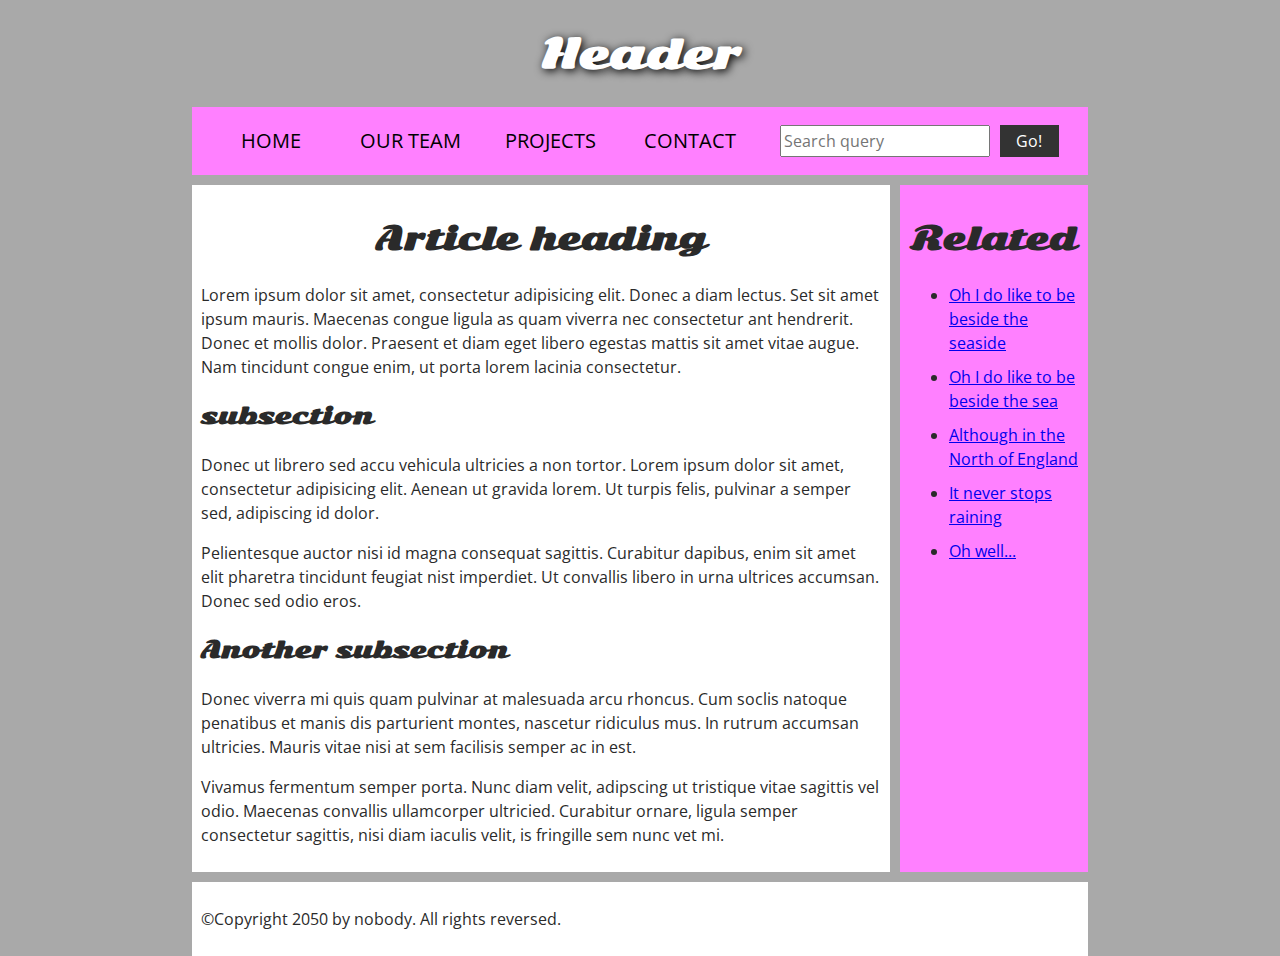
<file: pages/example/index.html>
<!DOCTYPE html>
<html>
    <head>
        <meta charset="utf-8">

        <title>My page title</title>
        <link href="https://fonts.googleapis.com/css?family=Open+Sans+Condensed:300|Sonsie+One" rel="stylesheet" type="text/css">
        <link rel="stylesheet" href="style.css">

        <!-- the below three lines are a fix to get HTML5 semantic elements working in old versions of Internet Explorer-->
        <!--[if lt IE 9]>
        <script src="https://cdnjs.cloudflare.com/ajax/libs/html5shiv/3.7.3/html5shiv.js"></script>
        <![endif]-->
    </head>

    <body>
        <!-- Here is our main header that is used across all the pages of our website -->

        <header>
            <h1>Header</h1>
        </header>

        <nav>
            <ul>
                <li><a href="#">Home</a></li>
                <li><a href="#">Our team</a></li>
                <li><a href="#">Projects</a></li>
                <li><a href="#">Contact</a></li>
            </ul>

            <!-- A Search form is another commmon non-linear way to navigate through a website. -->

            <form>
                <input type="search" name="q" placeholder="Search query">
                <input type="submit" value="Go!">
            </form>
        </nav>

        <!-- Here is our page's main content -->
        <main>

            <!-- It contains an article -->
            <article>
                <h2>Article heading</h2>

                <p>Lorem ipsum dolor sit amet, consectetur adipisicing elit. Donec a diam lectus. Set sit amet ipsum mauris. Maecenas congue ligula as quam viverra nec consectetur ant hendrerit. Donec et mollis dolor. Praesent et diam eget libero egestas mattis sit amet vitae augue. Nam tincidunt congue enim, ut porta lorem lacinia consectetur.</p>

                <h3>subsection</h3>

                <p>Donec ut librero sed accu vehicula ultricies a non tortor. Lorem ipsum dolor sit amet, consectetur adipisicing elit. Aenean ut gravida lorem. Ut turpis felis, pulvinar a semper sed, adipiscing id dolor.</p>

                <p>Pelientesque auctor nisi id magna consequat sagittis. Curabitur dapibus, enim sit amet elit pharetra tincidunt feugiat nist imperdiet. Ut convallis libero in urna ultrices accumsan. Donec sed odio eros.</p>

                <h3>Another subsection</h3>

                <p>Donec viverra mi quis quam pulvinar at malesuada arcu rhoncus. Cum soclis natoque penatibus et manis dis parturient montes, nascetur ridiculus mus. In rutrum accumsan ultricies. Mauris vitae nisi at sem facilisis semper ac in est.</p>

                <p>Vivamus fermentum semper porta. Nunc diam velit, adipscing ut tristique vitae sagittis vel odio. Maecenas convallis ullamcorper ultricied. Curabitur ornare, ligula semper consectetur sagittis, nisi diam iaculis velit, is fringille sem nunc vet mi.</p>
            </article>

            <!-- the aside content can also be nested within the main content -->
            <aside>
                <h2>Related</h2>

                <ul>
                    <li><a href="#">Oh I do like to be beside the seaside</a></li>
                    <li><a href="#">Oh I do like to be beside the sea</a></li>
                    <li><a href="#">Although in the North of England</a></li>
                    <li><a href="#">It never stops raining</a></li>
                    <li><a href="#">Oh well...</a></li>
                </ul>
            </aside>

        </main>

        <!-- And here is our main footer that is used across all the pages of our website -->

        <footer>
            <p>©Copyright 2050 by nobody. All rights reversed.</p>
        </footer>

    </body>
</html>
</file>
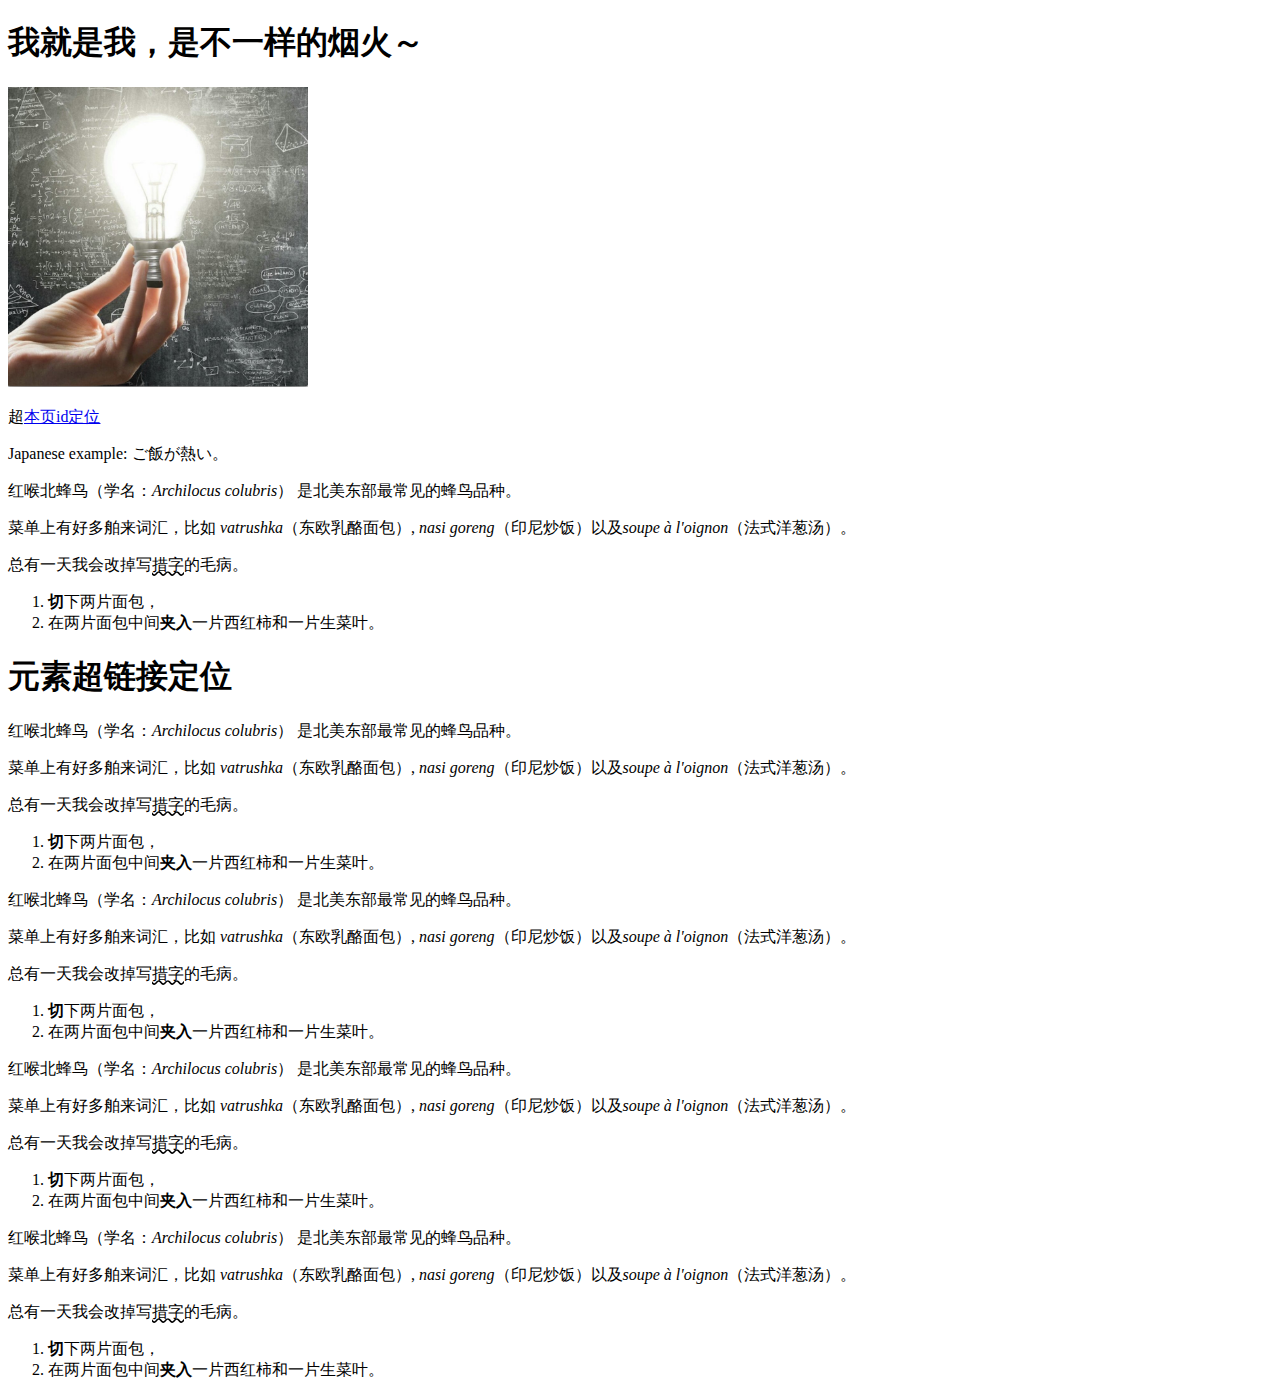
<file: pages/about/about.html>
<!DOCTYPE html>
<html lang="en">
    <head>
        <meta charset="utf-8">
        <meta name="author" content="ygc182.github.io">
        <meta name="description" content="个人博客联系项目">
        <link href="style.css" rel="stylesheet">
        <title>关于</title>
    </head>
    <body>
        <h1>我就是我，是不一样的烟火～</h1>
        <!-- 注意：如果你需要改变图片的尺寸，你应该使用CSS而不是HTML。-->
        <img class="icon" src="../../images/avator.png" alt="我的头像" title="头像">
        <p>超<a href="#jump-id">本页id定位</a></p>
        <p>Japanese example: ご飯が熱い。</p>
        <!-- 学名 -->
        <p>
            红喉北蜂鸟（学名：<i>Archilocus colubris</i>）
            是北美东部最常见的蜂鸟品种。
        </p>

        <!-- 舶来词 -->
        <p>
            菜单上有好多舶来词汇，比如 <i lang="uk-latn">vatrushka</i>（东欧乳酪面包）,
            <i lang="id">nasi goreng</i>（印尼炒饭）以及<i lang="fr">soupe à l'oignon</i>（法式洋葱汤）。
        </p>

        <!-- 已知的错误书写 -->
        <p>
            总有一天我会改掉写<u style="text-decoration-line: underline; text-decoration-style: wavy;">措字</u>的毛病。
        </p>

        <!-- 在一组指令中突出显示关键字 -->
        <ol>
            <li>
                <b>切</b>下两片面包，
            </li>
            <li>
                在两片面包中间<b>夹入</b>一片西红柿和一片生菜叶。
            </li>
        </ol>
        <h1 id="jump-id">元素超链接定位</h1>
        <p>
            红喉北蜂鸟（学名：<i>Archilocus colubris</i>）
            是北美东部最常见的蜂鸟品种。
        </p>

        <!-- 舶来词 -->
        <p>
            菜单上有好多舶来词汇，比如 <i lang="uk-latn">vatrushka</i>（东欧乳酪面包）,
            <i lang="id">nasi goreng</i>（印尼炒饭）以及<i lang="fr">soupe à l'oignon</i>（法式洋葱汤）。
        </p>

        <!-- 已知的错误书写 -->
        <p>
            总有一天我会改掉写<u style="text-decoration-line: underline; text-decoration-style: wavy;">措字</u>的毛病。
        </p>

        <!-- 在一组指令中突出显示关键字 -->
        <ol>
            <li>
                <b>切</b>下两片面包，
            </li>
            <li>
                在两片面包中间<b>夹入</b>一片西红柿和一片生菜叶。
            </li>
        </ol>
        <p>
            红喉北蜂鸟（学名：<i>Archilocus colubris</i>）
            是北美东部最常见的蜂鸟品种。
        </p>

        <!-- 舶来词 -->
        <p>
            菜单上有好多舶来词汇，比如 <i lang="uk-latn">vatrushka</i>（东欧乳酪面包）,
            <i lang="id">nasi goreng</i>（印尼炒饭）以及<i lang="fr">soupe à l'oignon</i>（法式洋葱汤）。
        </p>

        <!-- 已知的错误书写 -->
        <p>
            总有一天我会改掉写<u style="text-decoration-line: underline; text-decoration-style: wavy;">措字</u>的毛病。
        </p>

        <!-- 在一组指令中突出显示关键字 -->
        <ol>
            <li>
                <b>切</b>下两片面包，
            </li>
            <li>
                在两片面包中间<b>夹入</b>一片西红柿和一片生菜叶。
            </li>
        </ol>
        <p>
            红喉北蜂鸟（学名：<i>Archilocus colubris</i>）
            是北美东部最常见的蜂鸟品种。
        </p>

        <!-- 舶来词 -->
        <p>
            菜单上有好多舶来词汇，比如 <i lang="uk-latn">vatrushka</i>（东欧乳酪面包）,
            <i lang="id">nasi goreng</i>（印尼炒饭）以及<i lang="fr">soupe à l'oignon</i>（法式洋葱汤）。
        </p>

        <!-- 已知的错误书写 -->
        <p>
            总有一天我会改掉写<u style="text-decoration-line: underline; text-decoration-style: wavy;">措字</u>的毛病。
        </p>

        <!-- 在一组指令中突出显示关键字 -->
        <ol>
            <li>
                <b>切</b>下两片面包，
            </li>
            <li>
                在两片面包中间<b>夹入</b>一片西红柿和一片生菜叶。
            </li>
        </ol>
        <p>
            红喉北蜂鸟（学名：<i>Archilocus colubris</i>）
            是北美东部最常见的蜂鸟品种。
        </p>

        <!-- 舶来词 -->
        <p>
            菜单上有好多舶来词汇，比如 <i lang="uk-latn">vatrushka</i>（东欧乳酪面包）,
            <i lang="id">nasi goreng</i>（印尼炒饭）以及<i lang="fr">soupe à l'oignon</i>（法式洋葱汤）。
        </p>

        <!-- 已知的错误书写 -->
        <p>
            总有一天我会改掉写<u style="text-decoration-line: underline; text-decoration-style: wavy;">措字</u>的毛病。
        </p>

        <!-- 在一组指令中突出显示关键字 -->
        <ol>
            <li>
                <b>切</b>下两片面包，
            </li>
            <li>
                在两片面包中间<b>夹入</b>一片西红柿和一片生菜叶。
            </li>
        </ol>
    </body>
</html>
</file>
<file: pages/example/style.css>
/* || General setup */

html, body {
    margin: 0;
    padding: 0;
}

html {
    font-size: 10px;
    background-color: #a9a9a9;
}

body {
    width: 70%;
    margin: 0 auto;
}

/* || typography */

h1, h2, h3 {
    font-family: 'Sonsie One', cursive;
    color: #2a2a2a;
}

p, input, li {
    font-family: 'Open Sans Condensed', sans-serif;
    color: #2a2a2a;
}

h1 {
    font-size: 4rem;
    text-align: center;
    color: white;
    text-shadow: 2px 2px 10px black;
}

h2 {
    font-size: 3rem;
    text-align: center;
}

h3 {
    font-size: 2.2rem;
}

p, li {
    font-size: 1.6rem;
    line-height: 1.5;
}

/* || header layout */

nav, article, aside, footer {
    background-color: white;
    padding: 1%;
}

nav {
    height: 50px;
    background-color: #ff80ff;
    display: flex;
    margin-bottom: 10px;
}

nav ul {
    padding: 0;
    list-style-type: none;
    flex: 2;
    display: flex;
}

nav li {
    display: inline;
    text-align: center;
    flex: 1;
}

nav a {
    display: inline-block;
    font-size: 2rem;
    text-transform: uppercase;
    text-decoration: none;
    color: black;
}

nav form {
    flex: 1;
    display: flex;
    align-items: center;
    height: 100%;
    padding: 0 2em;
}

input {
    font-size: 1.6rem;
    height: 32px;
}

input[type="search"] {
    flex: 3;
}

input[type="submit"] {
    flex: 1;
    margin-left: 1rem;
    background: #333;
    border: 0;
    color: white;
}

/* || main layout */

main {
    display: flex;
}

article {
    flex: 4;
}

aside {
    flex: 1;
    margin-left: 10px;
    background-color: #ff80ff;
}

aside li {
    padding-bottom: 10px;
}

footer {
    margin-top: 10px;
}
</file>
<file: pages/about/style.css>
.icon {
    height: 300px;
    width: 300px;
}
</file>
